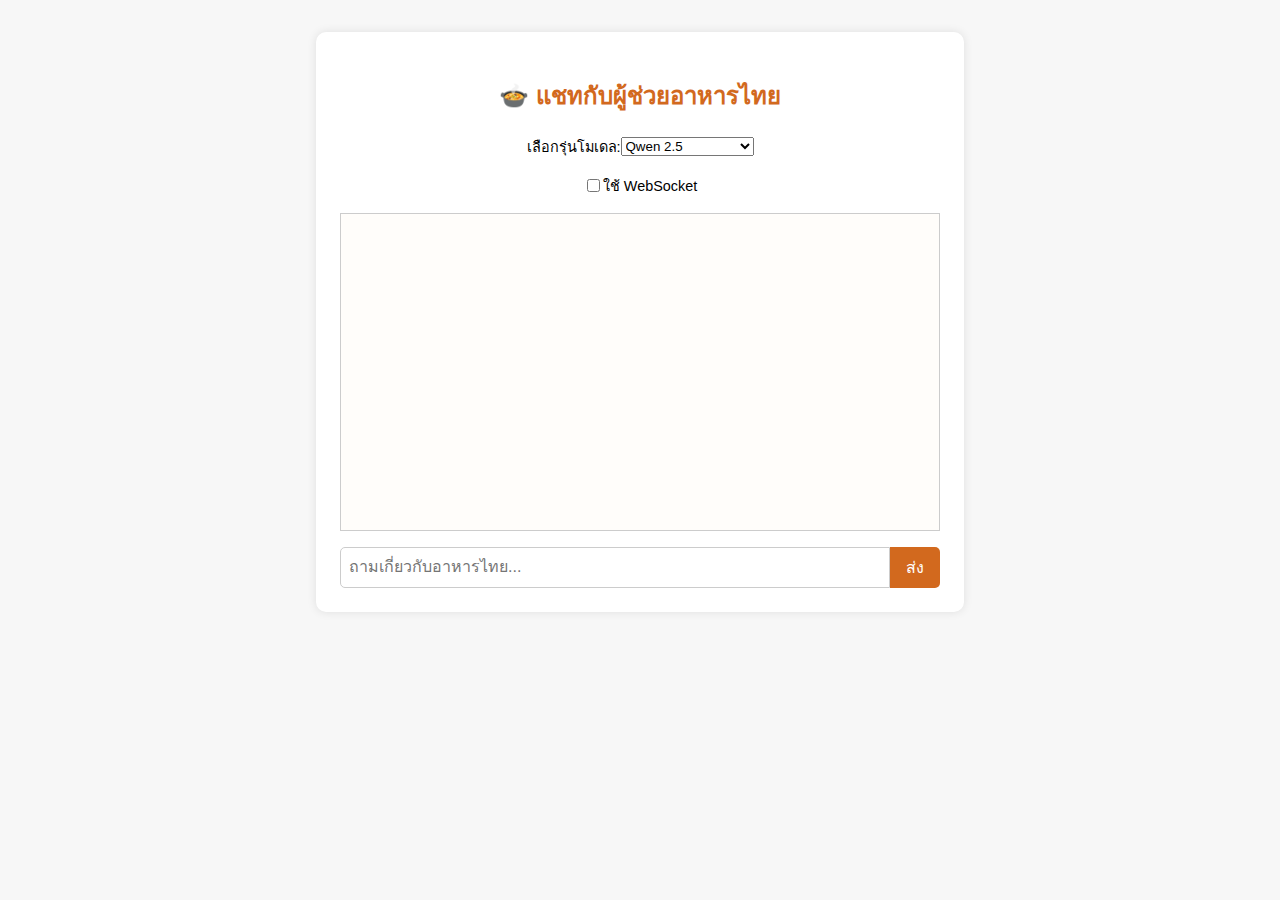
<file: chatbot/text-chat/client/index.html>
<!-- client/index.html -->
<!DOCTYPE html>
<html lang="th">
<head>
  <meta charset="UTF-8" />
  <title>AI Thai Food Chat</title>
  <link rel="stylesheet" href="style.css" />
</head>
<body>
  <div class="chat-container">
    <h2>🍲 แชทกับผู้ช่วยอาหารไทย</h2>

    <div class="model-select">
      <label for="modelSelect">เลือกรุ่นโมเดล:</label>
      <select id="modelSelect">
        <option value="qwen2.5">Qwen 2.5</option>
        <option value="mistral">Mistral</option>
        <option value="scb10x/llama3.2-typhoon2-3b-instruct">Llama3.2-Typhoon</option>
      </select>
    </div>

    <label class="mode-toggle">
      <input type="checkbox" id="wsToggle" />
      <span>ใช้ WebSocket</span>
    </label>
    <div id="chat-box"></div>
    <div class="input-area">
      <input id="userInput" type="text" placeholder="ถามเกี่ยวกับอาหารไทย..." />
      <button onclick="sendMessage()">ส่ง</button>
    </div>
  </div>

  <script>
    let socket = null;

    function useWebSocket() {
      return document.getElementById("wsToggle").checked;
    }

    function connectWebSocket() {
      socket = new WebSocket("ws://localhost:8000/ws");
      socket.onmessage = (e) => addMessage("ai", e.data);
      socket.onerror = (e) => alert("WebSocket error: " + e.message);
    }

    document.getElementById("wsToggle").addEventListener("change", () => {
      if (useWebSocket()) connectWebSocket();
    });

    function addMessage(role, text) {
      const chatBox = document.getElementById("chat-box");
      const who = role === "user" ? "👤" : "🤖";
      const now = new Date();
      const time = now.toLocaleTimeString("th-TH", { hour: '2-digit', minute: '2-digit' });
      const alignment = role === "user" ? "right" : "left";

      const msg = `
        <div class="${role}">
          <div>${who} ${text}</div>
          <div class="timestamp" style="text-align:${alignment}">${time}</div>
        </div>`;
      chatBox.innerHTML += msg;
      chatBox.scrollTop = chatBox.scrollHeight;
    }

    async function sendMessage() {
      const input = document.getElementById("userInput");
      const model = document.getElementById("modelSelect").value;
      const text = input.value.trim();
      if (!text) return;

      addMessage("user", text);
      input.value = "";

      if (useWebSocket()) {
        if (!socket || socket.readyState !== WebSocket.OPEN) {
          alert("WebSocket ยังไม่เชื่อมต่อ");
          return;
        }
        socket.send(JSON.stringify({ message: text, model }));
      } else {
        const res = await fetch("http://localhost:8000/chat", {
          method: "POST",
          headers: { "Content-Type": "application/json" },
          body: JSON.stringify({ message: text, model })
        });
        const data = await res.json();
        addMessage("ai", data.reply);
      }
    }
  </script>
</body>
</html>
</file>
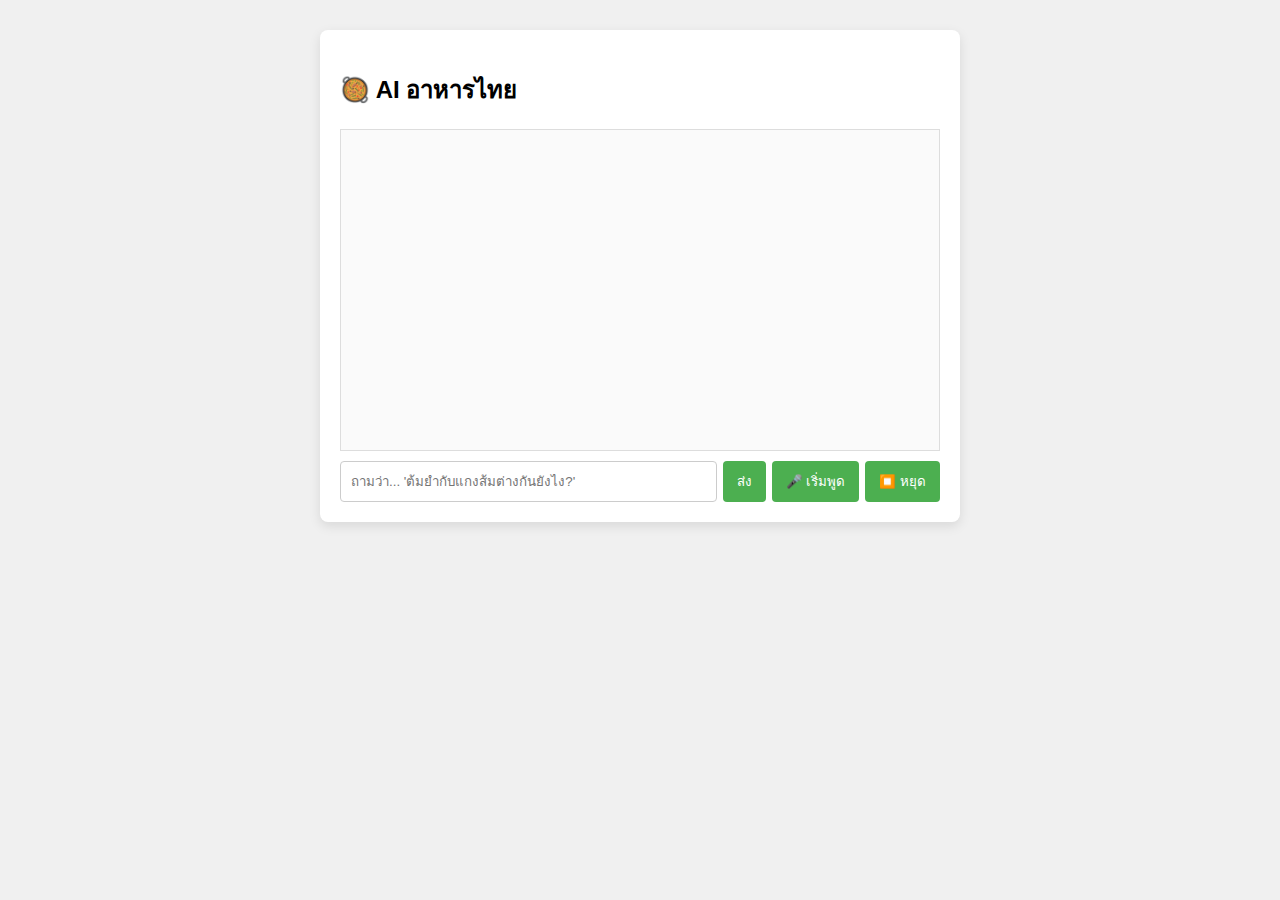
<file: chatbot/voice-chat/client/index.html>
<!-- client/index.html -->
<!DOCTYPE html>
<html lang="th">
<head>
  <meta charset="UTF-8" />
  <title>แชทกับ AI อาหารไทย</title>
  <link rel="stylesheet" href="style.css" />
</head>
<body>
  <div class="chat-container">
    <h2>🥘 AI อาหารไทย</h2>
    <div id="chat-box"></div>
    <div class="input-area">
      <input id="userInput" type="text" placeholder="ถามว่า... 'ต้มยำกับแกงส้มต่างกันยังไง?'" />
      <button onclick="sendMessage()">ส่ง</button>
      <button id="startBtn" onclick="startListening()">🎤 เริ่มพูด</button>
      <button id="stopBtn" onclick="stopListening()">⏹️ หยุด</button>
    </div>
  </div>

  <script>
    const socket = new WebSocket("ws://localhost:8000/ws");

    socket.onmessage = (e) => {
      const data = JSON.parse(e.data);
      const now = new Date().toLocaleTimeString('th-TH', { hour12: false });

      // ลบ "กำลังคิด..."
      const thinking = document.getElementById("thinking-msg");
      if (thinking) thinking.remove();

      addMessage("ai", data.text, now);

      // เล่นเสียง AI
      const audio = new Audio("http://localhost:8000" + data.audio);
      audio.play();

      // เปิดปุ่มไมค์ใหม่
      enableMicButtons();

      // 👇 เพิ่มบรรทัดนี้ เพื่อเริ่มฟังอัตโนมัติเมื่อเสียงจบ
      audio.onended = () => {
        console.log("🔄 เริ่มฟังอัตโนมัติหลังเสียงจบ");
        startListening();
      };
    };

    function addMessage(role, text, time) {
      const chatBox = document.getElementById("chat-box");
      const who = role === "user" ? "🙋" : "🤖";
      const roleClass = role === "user" ? "user" : "ai";
      const timestamp = `<div class="timestamp">${time}</div>`;
      chatBox.innerHTML += `
        <div class="${roleClass}">
          ${who} ${text}
          ${timestamp}
        </div>`;
      chatBox.scrollTop = chatBox.scrollHeight;
    }

    function sendMessage() {
      const input = document.getElementById("userInput");
      const text = input.value.trim();
      if (!text) return;

      const now = new Date().toLocaleTimeString('th-TH', { hour12: false });
      addMessage("user", text, now);

      // แสดงข้อความรอ AI
      const chatBox = document.getElementById("chat-box");
      const thinkingMsg = document.createElement("div");
      thinkingMsg.className = "ai";
      thinkingMsg.id = "thinking-msg";
      thinkingMsg.innerHTML = "🤖 <i>กำลังคิด...</i>";
      chatBox.appendChild(thinkingMsg);
      chatBox.scrollTop = chatBox.scrollHeight;

      socket.send(JSON.stringify({ message: text }));
      input.value = "";

      disableMicButtons();
    }

    // 🎤 Speech Recognition
    let recognition;
    if ('webkitSpeechRecognition' in window) {
      recognition = new webkitSpeechRecognition();
      recognition.lang = 'th-TH';
      recognition.continuous = false;
      recognition.interimResults = false;

      recognition.onstart = () => {
        console.log("🎤 เริ่มพูด...");
        disableMicButtons();
      };

      recognition.onresult = (event) => {
        const text = event.results[0][0].transcript;
        document.getElementById("userInput").value = text;
        sendMessage();
      };

      recognition.onerror = (event) => {
        console.error("🎤 Speech error:", event.error);
        enableMicButtons();
      };

      recognition.onend = () => {
        console.log("🎤 หยุดพูดแล้ว");
        enableMicButtons();
      };
    } else {
      alert("❌ Browser ไม่รองรับ Web Speech API (ต้องใช้ Chrome)");
    }

    function startListening() {
      if (recognition) recognition.start();
    }

    function stopListening() {
      if (recognition) recognition.stop();
    }

    function disableMicButtons() {
      document.getElementById("startBtn").disabled = true;
      document.getElementById("stopBtn").disabled = true;
    }

    function enableMicButtons() {
      document.getElementById("startBtn").disabled = false;
      document.getElementById("stopBtn").disabled = false;
    }
  </script>
</body>
</html>
</file>
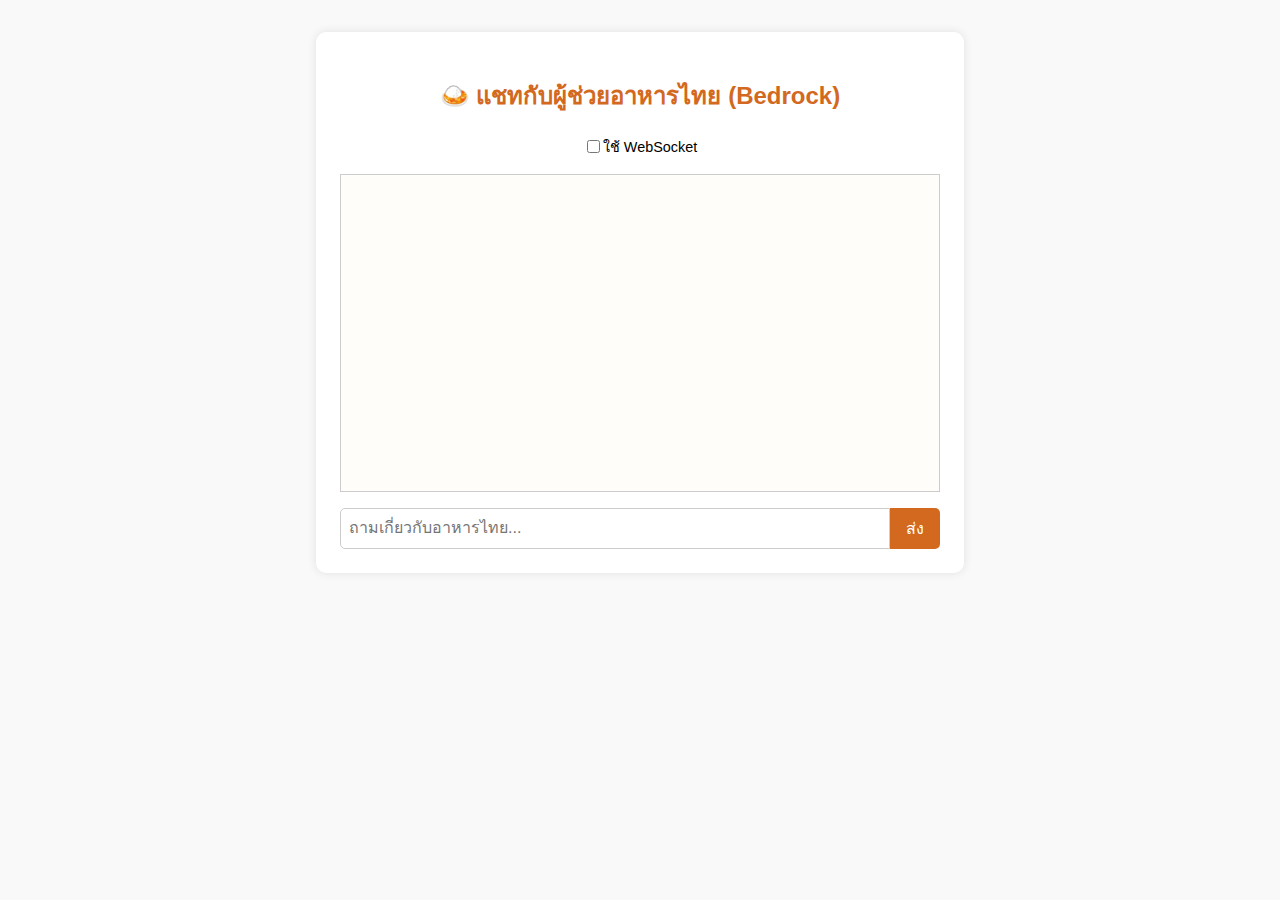
<file: chatbot/aws-bedrock/text-chat/client/index.html>
<!-- client/index.html -->
<!DOCTYPE html>
<html lang="th">
<head>
  <meta charset="UTF-8" />
  <title>AI ผู้ช่วยอาหารไทย (Bedrock)</title>
  <link rel="stylesheet" href="style.css" />
</head>
<body>
  <div class="chat-container">
    <h2>🍛 แชทกับผู้ช่วยอาหารไทย (Bedrock)</h2>

    <label class="mode-toggle">
      <input type="checkbox" id="wsToggle" />
      <span>ใช้ WebSocket</span>
    </label>

    <div id="chat-box"></div>

    <div class="input-area">
      <input id="userInput" type="text" placeholder="ถามเกี่ยวกับอาหารไทย..." />
      <button onclick="sendMessage()">ส่ง</button>
    </div>
  </div>

  <script>
    let socket = null;

    function useWebSocket() {
      return document.getElementById("wsToggle").checked;
    }

    function connectWebSocket() {
      socket = new WebSocket("ws://localhost:8000/ws");
      socket.onmessage = (e) => addMessage("ai", e.data);
      socket.onerror = (e) => alert("WebSocket error: " + e.message);
    }

    document.getElementById("wsToggle").addEventListener("change", () => {
      if (useWebSocket()) connectWebSocket();
    });

    function addMessage(role, text) {
      const chatBox = document.getElementById("chat-box");
      const who = role === "user" ? "👤" : "🤖";
      const now = new Date();
      const time = now.toLocaleTimeString("th-TH", { hour: '2-digit', minute: '2-digit' });
      const alignment = role === "user" ? "right" : "left";

      const msg = `
        <div class="${role}">
          <div>${who} ${text}</div>
          <div class="timestamp" style="text-align:${alignment}">${time}</div>
        </div>`;
      chatBox.innerHTML += msg;
      chatBox.scrollTop = chatBox.scrollHeight;
    }

    async function sendMessage() {
      const input = document.getElementById("userInput");
      const text = input.value.trim();
      if (!text) return;

      addMessage("user", text);
      input.value = "";

      if (useWebSocket()) {
        if (!socket || socket.readyState !== WebSocket.OPEN) {
          alert("WebSocket ยังไม่เชื่อมต่อ");
          return;
        }
        socket.send(JSON.stringify({ message: text }));
      } else {
        const res = await fetch("http://localhost:8000/chat", {
          method: "POST",
          headers: { "Content-Type": "application/json" },
          body: JSON.stringify({ message: text })
        });
        const data = await res.json();
        addMessage("ai", data.reply);
      }
    }
  </script>
</body>
</html>
</file>
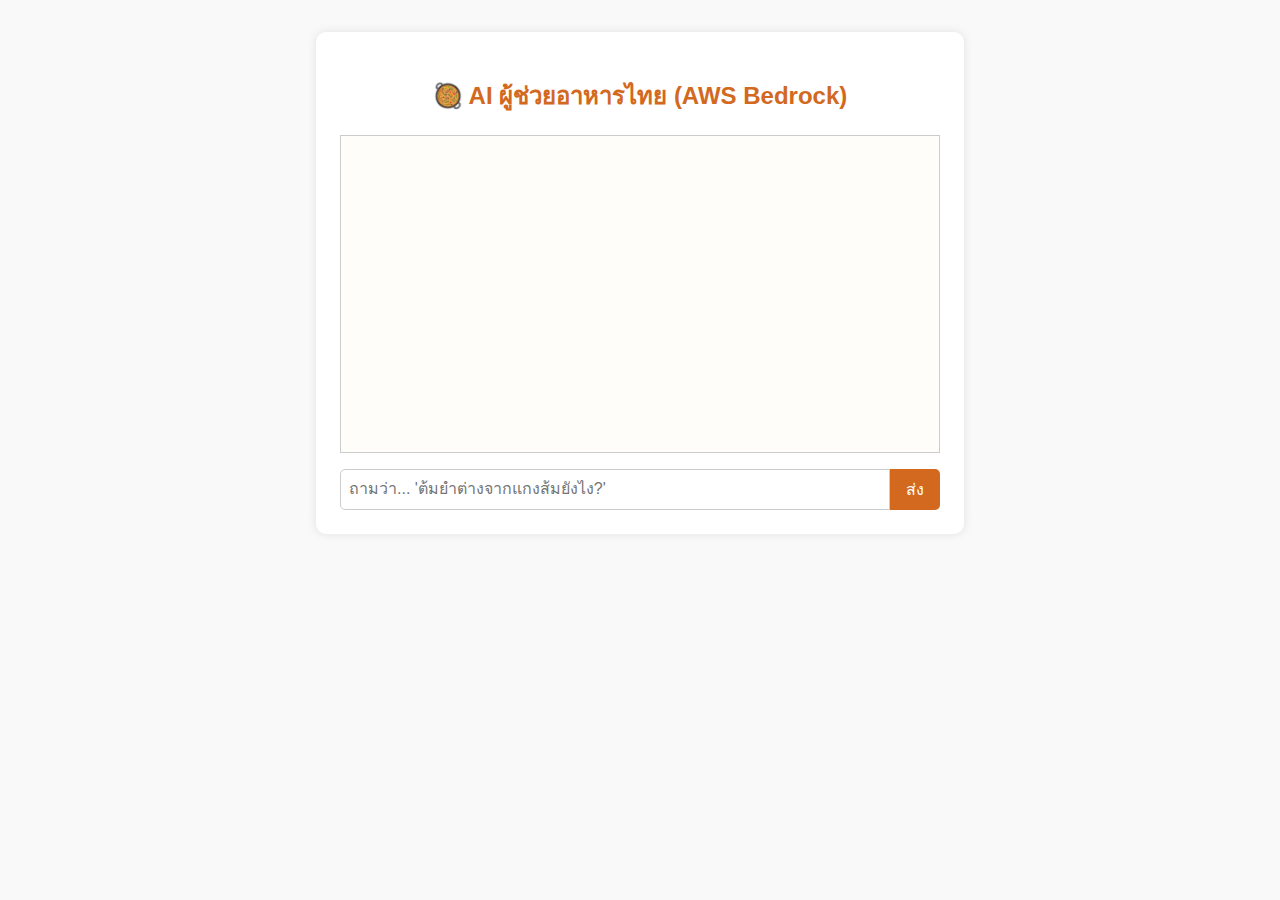
<file: chatbot/aws-bedrock/voice-chat/client/index.html>
<!-- client/index.html -->
<!DOCTYPE html>
<html lang="th">
<head>
  <meta charset="UTF-8" />
  <title>🥘 AI ผู้ช่วยอาหารไทย (AWS Bedrock)</title>
  <link rel="stylesheet" href="style.css" />
</head>
<body>
  <div class="chat-container">
    <h2>🥘 AI ผู้ช่วยอาหารไทย (AWS Bedrock)</h2>
    <div id="chat-box"></div>
    <div class="input-area">
      <input id="userInput" type="text" placeholder="ถามว่า... 'ต้มยำต่างจากแกงส้มยังไง?'" />
      <button onclick="sendMessage()">ส่ง</button>
    </div>
  </div>

  <script>
    const socket = new WebSocket("ws://localhost:8000/ws");

    socket.onmessage = (e) => {
      const data = JSON.parse(e.data);
      const now = new Date().toLocaleTimeString('th-TH', { hour12: false });
      addMessage("ai", data.text, now);
      const audio = new Audio("http://localhost:8000" + data.audio);
      audio.play();
    };

    function addMessage(role, text, time) {
      const chatBox = document.getElementById("chat-box");
      const who = role === "user" ? "🙋" : "🤖";
      const roleClass = role === "user" ? "user" : "ai";
      const timestamp = `<div class="timestamp">${time}</div>`;
      chatBox.innerHTML += `
        <div class="${roleClass}">
          ${who} ${text}
          ${timestamp}
        </div>`;
      chatBox.scrollTop = chatBox.scrollHeight;
    }

    function sendMessage() {
      const input = document.getElementById("userInput");
      const text = input.value.trim();
      if (!text) return;
      const now = new Date().toLocaleTimeString('th-TH', { hour12: false });
      addMessage("user", text, now);
      socket.send(JSON.stringify({ message: text }));
      input.value = "";
    }

    document.getElementById("userInput").addEventListener("keydown", (e) => {
      if (e.key === "Enter") sendMessage();
    });
  </script>
</body>
</html>
</file>
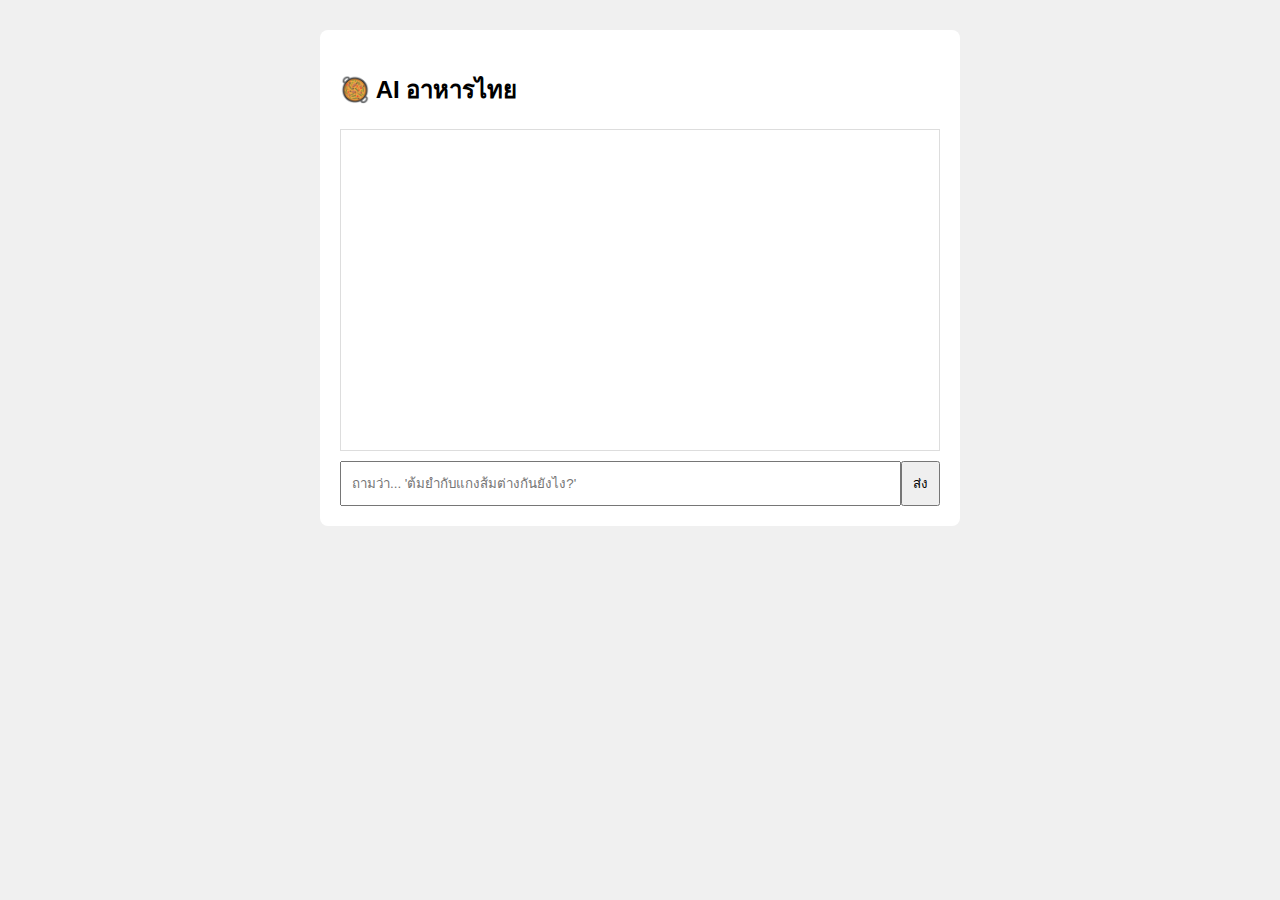
<file: chatbot/voice-chat/backup/release_v1.0.0/client/index.html>
<!-- client/index.html -->
<!DOCTYPE html>
<html lang="th">
<head>
  <meta charset="UTF-8" />
  <title>แชทกับ AI อาหารไทย</title>
  <link rel="stylesheet" href="style.css" />
</head>
<body>
  <div class="chat-container">
    <h2>🥘 AI อาหารไทย</h2>
    <div id="chat-box"></div>
    <div class="input-area">
      <input id="userInput" type="text" placeholder="ถามว่า... 'ต้มยำกับแกงส้มต่างกันยังไง?'" />
      <button onclick="sendMessage()">ส่ง</button>
    </div>
  </div>

  <script>
    const socket = new WebSocket("ws://localhost:8000/ws");

    socket.onmessage = (e) => {
      const data = JSON.parse(e.data);
      const now = new Date().toLocaleTimeString('th-TH', { hour12: false });
      addMessage("ai", data.text, now);
      const audio = new Audio("http://localhost:8000" + data.audio);
      audio.play();
    };

    function addMessage(role, text, time) {
      const chatBox = document.getElementById("chat-box");
      const who = role === "user" ? "🙋" : "🤖";
      const roleClass = role === "user" ? "user" : "ai";
      const timestamp = `<div class="timestamp">${time}</div>`;
      chatBox.innerHTML += `
        <div class="${roleClass}">
          ${who} ${text}
          ${timestamp}
        </div>`;
      chatBox.scrollTop = chatBox.scrollHeight;
    }

    function sendMessage() {
      const input = document.getElementById("userInput");
      const text = input.value.trim();
      if (!text) return;
      const now = new Date().toLocaleTimeString('th-TH', { hour12: false });
      addMessage("user", text, now);
      socket.send(JSON.stringify({ message: text }));
      input.value = "";
    }
  </script>
</body>
</html>
</file>
<file: chatbot/text-chat/client/style.css>
/* client\style.css */
body {
  font-family: 'Segoe UI', sans-serif;
  background: #f7f7f7;
  margin: 0;
  padding: 0;
}

.chat-container {
  max-width: 600px;
  margin: 2rem auto;
  background: #fff;
  border-radius: 10px;
  padding: 1.5rem;
  box-shadow: 0 0 10px rgba(0,0,0,0.1);
}

h2 {
  text-align: center;
  color: #d2691e;
}

.mode-toggle,
.model-select {
  display: flex;
  justify-content: center;
  align-items: center;
  margin-bottom: 1rem;
  font-size: 0.9rem;
}

#chat-box {
  height: 300px;
  overflow-y: auto;
  padding: 0.5rem;
  border: 1px solid #ccc;
  background: #fffdfa;
  margin-bottom: 1rem;
}

.user, .ai {
  padding: 0.5rem;
  margin-bottom: 0.5rem;
  border-radius: 5px;
}

.user {
  background: #ffe4b5;
  text-align: right;
}

.ai {
  background: #f0f8ff;
  text-align: left;
}

.timestamp {
  font-size: 0.75rem;
  color: #666;
  margin-top: 0.25rem;
}

.input-area {
  display: flex;
}

.input-area input {
  flex: 1;
  padding: 0.5rem;
  font-size: 1rem;
  border: 1px solid #ccc;
  border-radius: 5px 0 0 5px;
}

.input-area button {
  padding: 0.5rem 1rem;
  font-size: 1rem;
  background: #d2691e;
  color: white;
  border: none;
  border-radius: 0 5px 5px 0;
  cursor: pointer;
}
</file>
<file: chatbot/voice-chat/client/style.css>
/* client\style.css */
body {
  font-family: sans-serif;
  background: #f0f0f0;
}

.chat-container {
  max-width: 600px;
  margin: 30px auto;
  background: white;
  padding: 20px;
  border-radius: 8px;
  box-shadow: 0 4px 12px rgba(0, 0, 0, 0.1);
}

#chat-box {
  height: 300px;
  overflow-y: auto;
  border: 1px solid #ddd;
  padding: 10px;
  margin-bottom: 10px;
  background-color: #fafafa;
}

.input-area {
  display: flex;
  gap: 6px;
  flex-wrap: wrap;
}

.input-area input {
  flex: 1;
  padding: 10px;
  border: 1px solid #ccc;
  border-radius: 4px;
}

.input-area button {
  padding: 10px 14px;
  border: none;
  border-radius: 4px;
  cursor: pointer;
  background-color: #4CAF50;
  color: white;
  transition: background-color 0.3s;
}

.input-area button:disabled {
  background-color: #bbb;
  cursor: not-allowed;
}

.user {
  text-align: right;
  margin: 5px 0;
}

.ai {
  text-align: left;
  margin: 5px 0;
}

.timestamp {
  font-size: 0.75em;
  color: gray;
  margin-top: 2px;
}
</file>
<file: chatbot/aws-bedrock/text-chat/client/style.css>
/* client/style.css */
body {
  font-family: 'Segoe UI', sans-serif;
  background: #f9f9f9;
  margin: 0;
  padding: 0;
}

.chat-container {
  max-width: 600px;
  margin: 2rem auto;
  background: #fff;
  border-radius: 10px;
  padding: 1.5rem;
  box-shadow: 0 0 10px rgba(0,0,0,0.1);
}

h2 {
  text-align: center;
  color: #d2691e;
}

.mode-toggle {
  display: flex;
  justify-content: center;
  align-items: center;
  margin-bottom: 1rem;
  font-size: 0.9rem;
}

#chat-box {
  height: 300px;
  overflow-y: auto;
  padding: 0.5rem;
  border: 1px solid #ccc;
  background: #fffdfa;
  margin-bottom: 1rem;
}

.user, .ai {
  padding: 0.5rem;
  margin-bottom: 0.5rem;
  border-radius: 5px;
}

.user {
  background: #ffe4b5;
  text-align: right;
}

.ai {
  background: #f0f8ff;
  text-align: left;
}

.timestamp {
  font-size: 0.75rem;
  color: #666;
  margin-top: 0.25rem;
}

.input-area {
  display: flex;
}

.input-area input {
  flex: 1;
  padding: 0.5rem;
  font-size: 1rem;
  border: 1px solid #ccc;
  border-radius: 5px 0 0 5px;
}

.input-area button {
  padding: 0.5rem 1rem;
  font-size: 1rem;
  background: #d2691e;
  color: white;
  border: none;
  border-radius: 0 5px 5px 0;
  cursor: pointer;
}
</file>
<file: chatbot/aws-bedrock/voice-chat/client/style.css>
/* client/style.css */
body {
  font-family: 'Segoe UI', sans-serif;
  background: #f9f9f9;
  margin: 0;
  padding: 0;
}

.chat-container {
  max-width: 600px;
  margin: 2rem auto;
  background: #fff;
  border-radius: 10px;
  padding: 1.5rem;
  box-shadow: 0 0 10px rgba(0,0,0,0.1);
}

h2 {
  text-align: center;
  color: #d2691e;
}

.mode-toggle {
  display: flex;
  justify-content: center;
  align-items: center;
  margin-bottom: 1rem;
  font-size: 0.9rem;
}

#chat-box {
  height: 300px;
  overflow-y: auto;
  padding: 0.5rem;
  border: 1px solid #ccc;
  background: #fffdfa;
  margin-bottom: 1rem;
}

.user, .ai {
  padding: 0.5rem;
  margin-bottom: 0.5rem;
  border-radius: 5px;
}

.user {
  background: #ffe4b5;
  text-align: right;
}

.ai {
  background: #f0f8ff;
  text-align: left;
}

.timestamp {
  font-size: 0.75rem;
  color: #666;
  margin-top: 0.25rem;
}

.input-area {
  display: flex;
}

.input-area input {
  flex: 1;
  padding: 0.5rem;
  font-size: 1rem;
  border: 1px solid #ccc;
  border-radius: 5px 0 0 5px;
}

.input-area button {
  padding: 0.5rem 1rem;
  font-size: 1rem;
  background: #d2691e;
  color: white;
  border: none;
  border-radius: 0 5px 5px 0;
  cursor: pointer;
}
</file>
<file: chatbot/voice-chat/backup/release_v1.0.0/client/style.css>
/* client\style.css */
body {
  font-family: sans-serif;
  background: #f0f0f0;
}
.chat-container {
  max-width: 600px;
  margin: 30px auto;
  background: white;
  padding: 20px;
  border-radius: 8px;
}
#chat-box {
  height: 300px;
  overflow-y: auto;
  border: 1px solid #ddd;
  padding: 10px;
  margin-bottom: 10px;
}
.input-area {
  display: flex;
}
.input-area input {
  flex: 1;
  padding: 10px;
}
.input-area button {
  padding: 10px;
}
.user {
  text-align: right;
  margin: 5px 0;
}
.ai {
  text-align: left;
  margin: 5px 0;
}
.timestamp {
  font-size: 0.75em;
  color: gray;
  margin-top: 2px;
}
</file>
